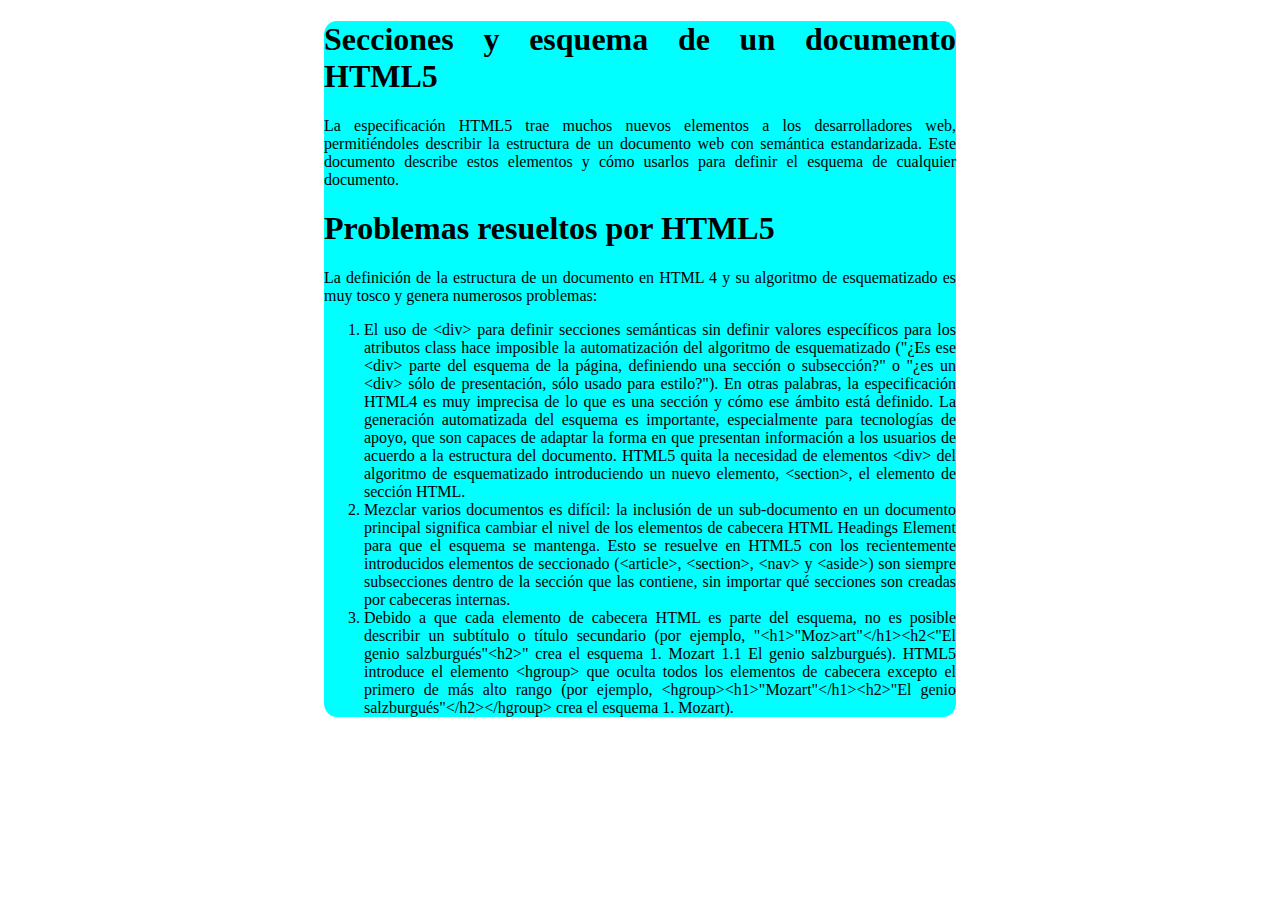
<file: ejercicio1/index.html>
<!DOCTYPE html>
<html lang="en">
<head>
    <meta charset="UTF-8">
    <meta http-equiv="X-UA-Compatible" content="IE=edge">
    <meta name="viewport" content="width=device-width, initial-scale=1.0">
    <title>Secciones y líneas generales de un documento HTML5</title>
    <link rel="stylesheet" href="style.css">
</head>
<body>


<section>
    <h1>Secciones y esquema de un documento HTML5</h1>
    <p>La especificación HTML5 trae muchos nuevos elementos a los desarrolladores web, 
        permitiéndoles describir la estructura de un documento web con semántica estandarizada. 
        Este documento describe estos elementos y cómo usarlos para definir el esquema de cualquier documento.
    </p>
    <h1>Problemas resueltos por HTML5</h1>
    <p>La definición de la estructura de un documento en HTML 4 y su algoritmo de esquematizado 
        es muy tosco y genera numerosos problemas:<br>
    </p>
    <ol>
        <li>
            El uso de &lt;div&gt; para definir secciones semánticas sin definir valores específicos para los 
            atributos class hace imposible la automatización del algoritmo de esquematizado 
            ("¿Es ese &lt;div&gt; parte del esquema de la página, definiendo una sección o subsección?" o 
            "¿es un &lt;div&gt; sólo de presentación, sólo usado para estilo?"). En otras palabras, 
            la especificación HTML4 es muy imprecisa de lo que es una sección y cómo ese ámbito 
            está definido. La generación automatizada del esquema es importante, especialmente 
            para tecnologías de apoyo, que son capaces de adaptar la forma en que presentan información 
            a los usuarios de acuerdo a la estructura del documento. HTML5 quita la necesidad de elementos
            &lt;div&gt; del algoritmo de esquematizado introduciendo un nuevo elemento, &lt;section&gt;, el elemento de 
            sección HTML.
        </li>
        <li>
            Mezclar varios documentos es difícil: la inclusión de un sub-documento en un documento principal 
            significa cambiar el nivel de los elementos de cabecera HTML Headings Element para que el esquema se mantenga. 
            Esto se resuelve en HTML5 con los recientemente introducidos elementos de seccionado 
            (&lt;article&gt;, &lt;section&gt;, &lt;nav&gt; y &lt;aside&gt;) son siempre subsecciones dentro de la sección que las contiene, 
            sin importar qué secciones son creadas por cabeceras internas.
        </li>
        <li>
            Debido a que cada elemento de cabecera HTML es parte del esquema, no es posible describir un subtítulo o 
            título secundario (por ejemplo, "&lt;h1&gt;"Moz&gt;art"&lt;/h1&gt;&lt;h2&lt;"El genio salzburgués"&lt;h2&gt;" crea el esquema 1. 
            Mozart 1.1 El genio salzburgués). HTML5 introduce el elemento &lt;hgroup&gt; que oculta todos los elementos 
            de cabecera excepto el primero de más alto rango 
            (por ejemplo, &lt;hgroup&gt;&lt;h1&gt;"Mozart"&lt;/h1&gt;&lt;h2&gt;"El genio salzburgués"&lt;/h2&gt;&lt;/hgroup&gt; crea el esquema 1. Mozart).
        </li>
    </ol>
</section>
</body>
</html>
</file>
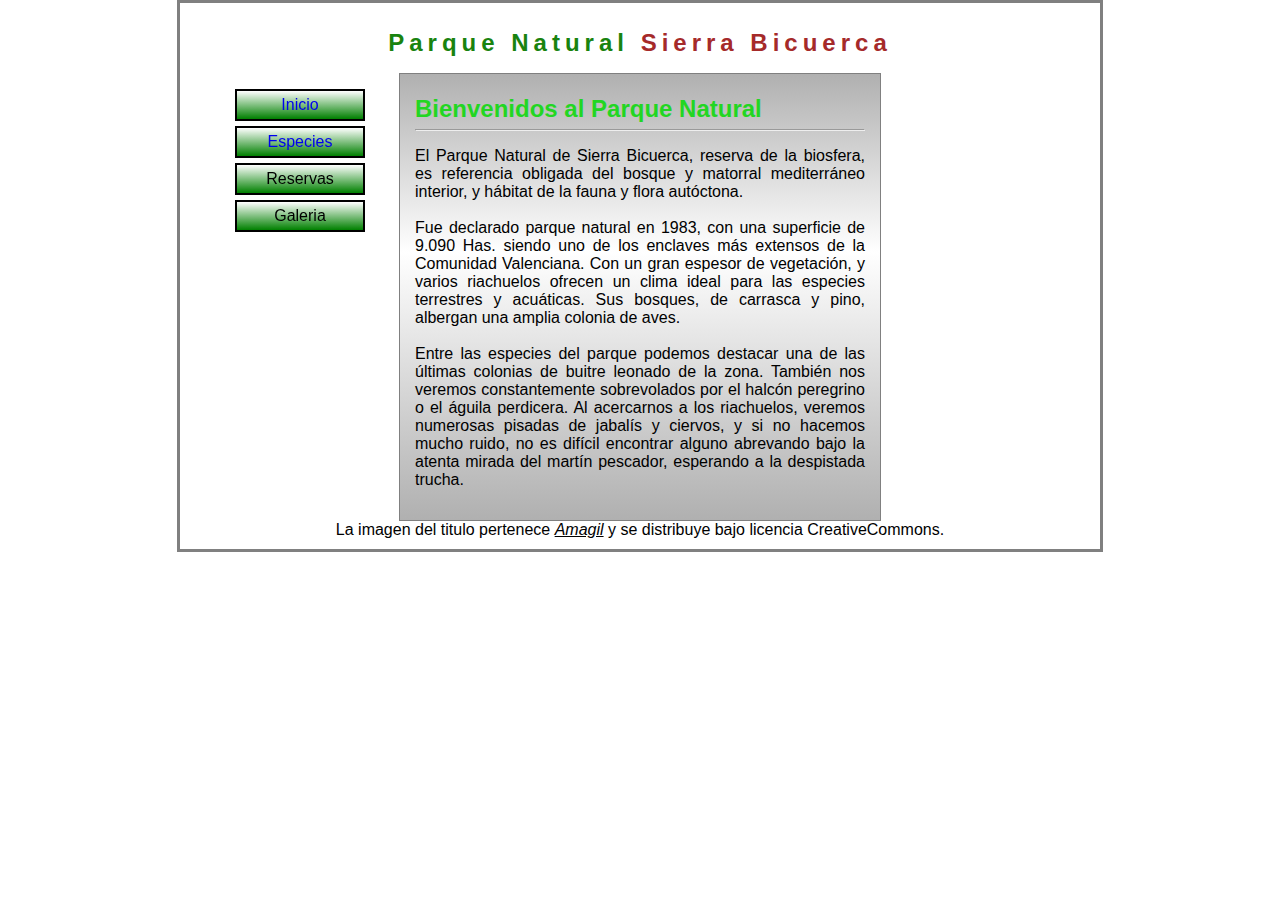
<file: ejercicio10/index.html>
<!DOCTYPE html>
<html lang="en">
<head>
    <meta charset="UTF-8">
    <meta http-equiv="X-UA-Compatible" content="IE=edge">
    <meta name="viewport" content="width=device-width, initial-scale=1.0">
    <title>Parque natural</title>
    <link rel="stylesheet" href="style.css">
</head>
<body>

<h1><span class="verde">Parque Natural</span> <span class="cafe">Sierra Bicuerca</span></h1>

<nav>
    <ul>
        <li><a href="index.html">Inicio</a></li>
        <li><a href="especies.html">Especies</a></li>
        <li><a>Reservas</a></li>
        <li><a>Galeria</a></li>
    </ul>
</nav>

<section>

    <h2><span class="verdeClaro">Bienvenidos al Parque Natural</spa></h2>
        <hr>

    <p>El Parque Natural de Sierra Bicuerca, reserva de la biosfera, es referencia obligada del bosque y matorral mediterráneo interior, y hábitat de la fauna y flora autóctona.
        <br><br>
        Fue declarado parque natural en 1983, con una superficie de 9.090 Has. siendo uno de los enclaves más extensos de la Comunidad Valenciana. Con un gran espesor de vegetación, 
        y varios riachuelos ofrecen un clima ideal para las especies terrestres y acuáticas. Sus bosques, de carrasca y pino, albergan una amplia colonia de aves.
        <br><br>
        Entre las especies del parque podemos destacar una de las últimas colonias de buitre leonado de la zona. También nos veremos constantemente sobrevolados por el halcón peregrino 
        o el águila perdicera. Al acercarnos a los riachuelos, veremos numerosas pisadas de jabalís y ciervos, y si no hacemos mucho ruido, no es difícil encontrar alguno abrevando bajo 
        la atenta mirada del martín pescador, esperando a la despistada trucha.</p>
</section>
<footer>
    La imagen del titulo pertenece <u><em>Amagil</em></u> y se distribuye bajo licencia CreativeCommons.
</footer>

</body>
</html>
</file>
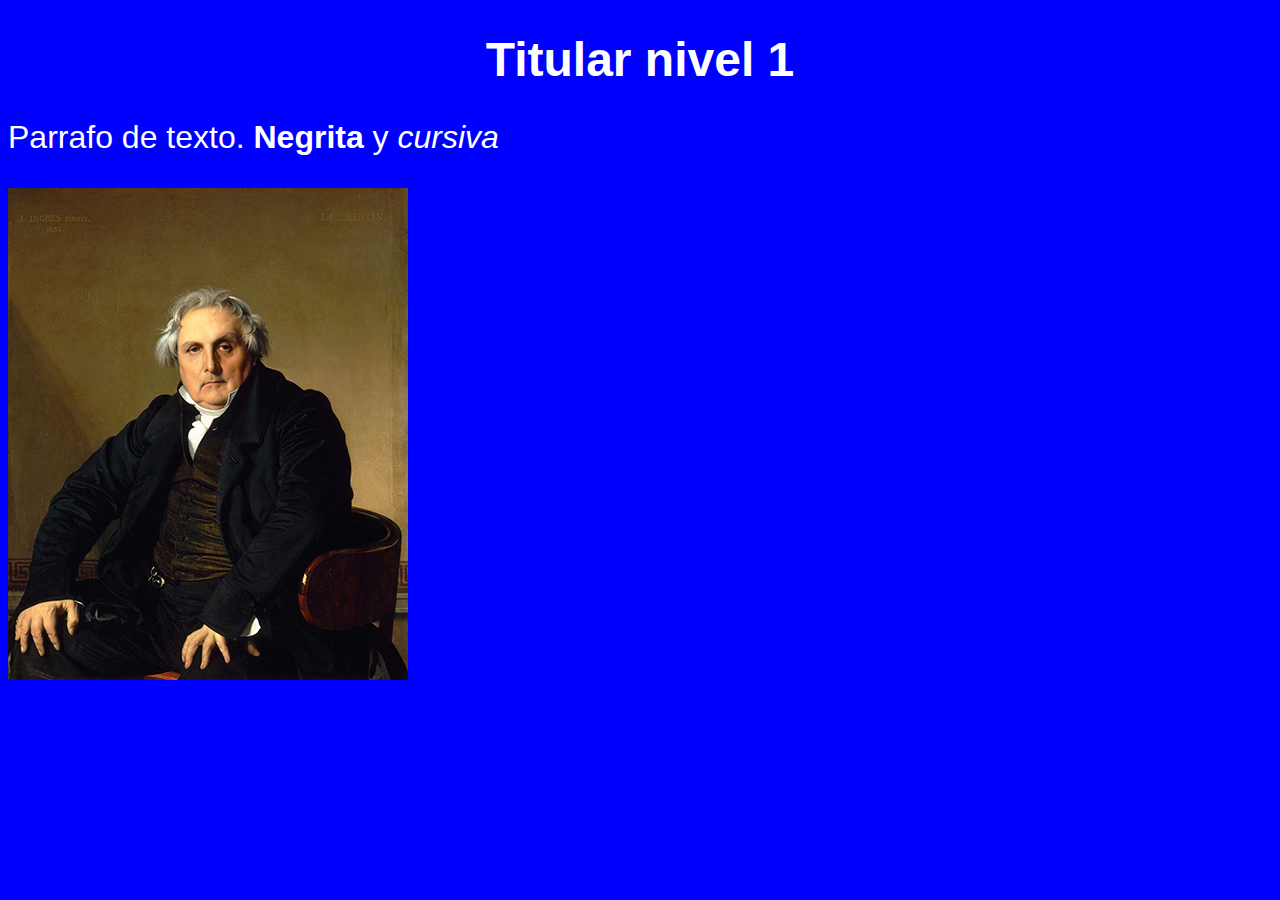
<file: ejercicio2/index.html>
<!DOCTYPE html>
<html lang="en">
<head>
    <meta charset="UTF-8">
    <meta http-equiv="X-UA-Compatible" content="IE=edge">
    <meta name="viewport" content="width=device-width, initial-scale=1.0">
    <title>Parrafo con imagenes</title>
    <link rel="stylesheet" href="style.css">
</head>
<body>


<section>
    <h1>Titular nivel 1</h1>
    <p>Parrafo de texto. <strong>Negrita</strong> y <em>cursiva</em></p>
    <img src="ingress.jpg" width="400px" height="492px" alt="Louis-Francois-Bertin - Ingres">
</section>

</body>
</html>
</file>
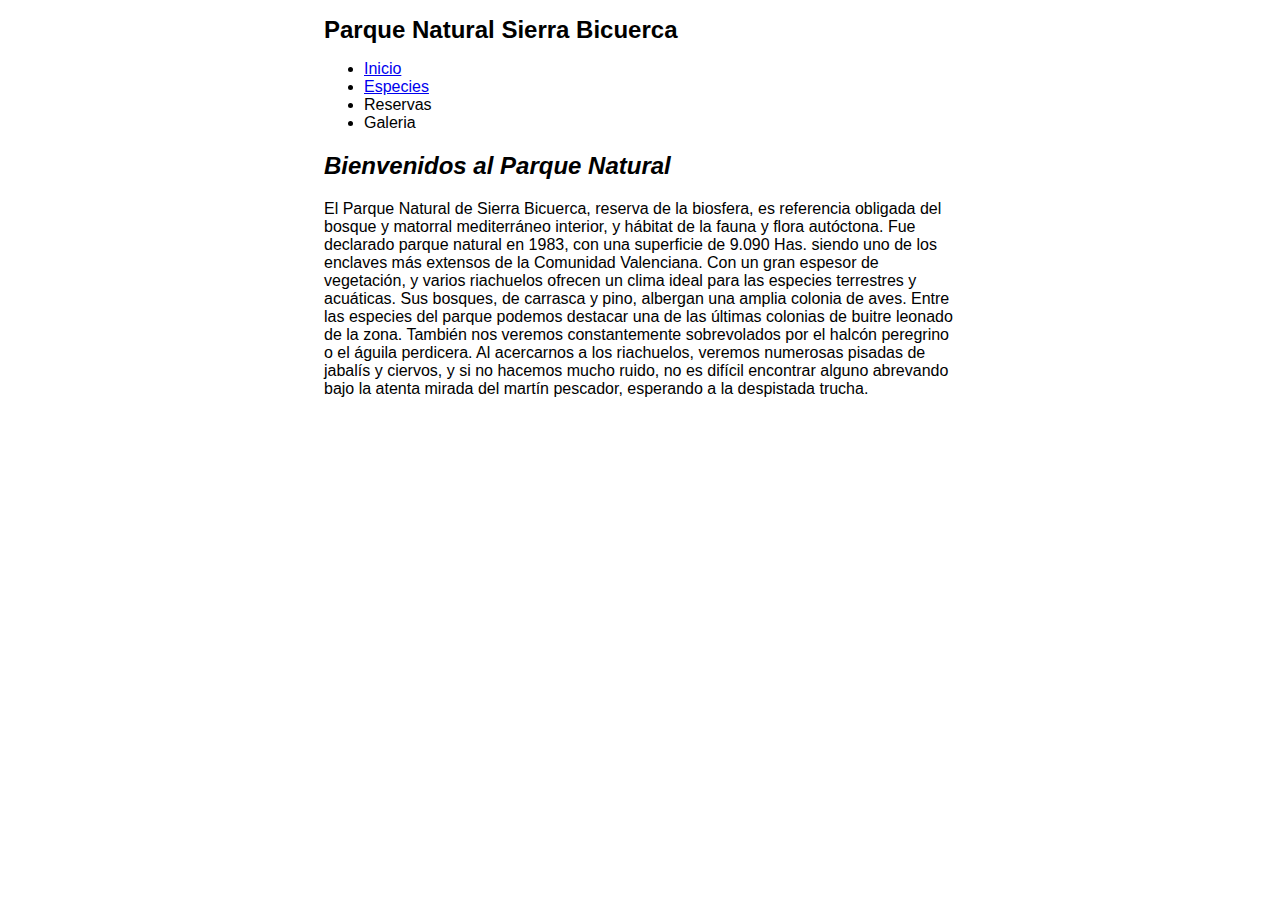
<file: ejercicio6/index.html>
<!DOCTYPE html>
<html lang="en">
<head>
    <meta charset="UTF-8">
    <meta http-equiv="X-UA-Compatible" content="IE=edge">
    <meta name="viewport" content="width=device-width, initial-scale=1.0">
    <title>Parque natural</title>
    <link rel="stylesheet" href="style.css">
</head>
<body>


<section>
    
    <h1>Parque Natural Sierra Bicuerca</h1>
    <ul>
        <li><a href="index.html">Inicio</a></li>
        <li><a href="especies.html">Especies</a></li>
        <li><a>Reservas</a></li>
        <li><a>Galeria</a></li>
    </ul>
    <h2>Bienvenidos al Parque Natural</h2>

    <p>El Parque Natural de Sierra Bicuerca, reserva de la biosfera, es referencia obligada del bosque y matorral mediterráneo interior, y hábitat de la fauna y flora autóctona.

        Fue declarado parque natural en 1983, con una superficie de 9.090 Has. siendo uno de los enclaves más extensos de la Comunidad Valenciana. Con un gran espesor de vegetación, 
        y varios riachuelos ofrecen un clima ideal para las especies terrestres y acuáticas. Sus bosques, de carrasca y pino, albergan una amplia colonia de aves.
        
        Entre las especies del parque podemos destacar una de las últimas colonias de buitre leonado de la zona. También nos veremos constantemente sobrevolados por el halcón peregrino 
        o el águila perdicera. Al acercarnos a los riachuelos, veremos numerosas pisadas de jabalís y ciervos, y si no hacemos mucho ruido, no es difícil encontrar alguno abrevando bajo 
        la atenta mirada del martín pescador, esperando a la despistada trucha.</p>
</section>

</body>
</html>
</file>
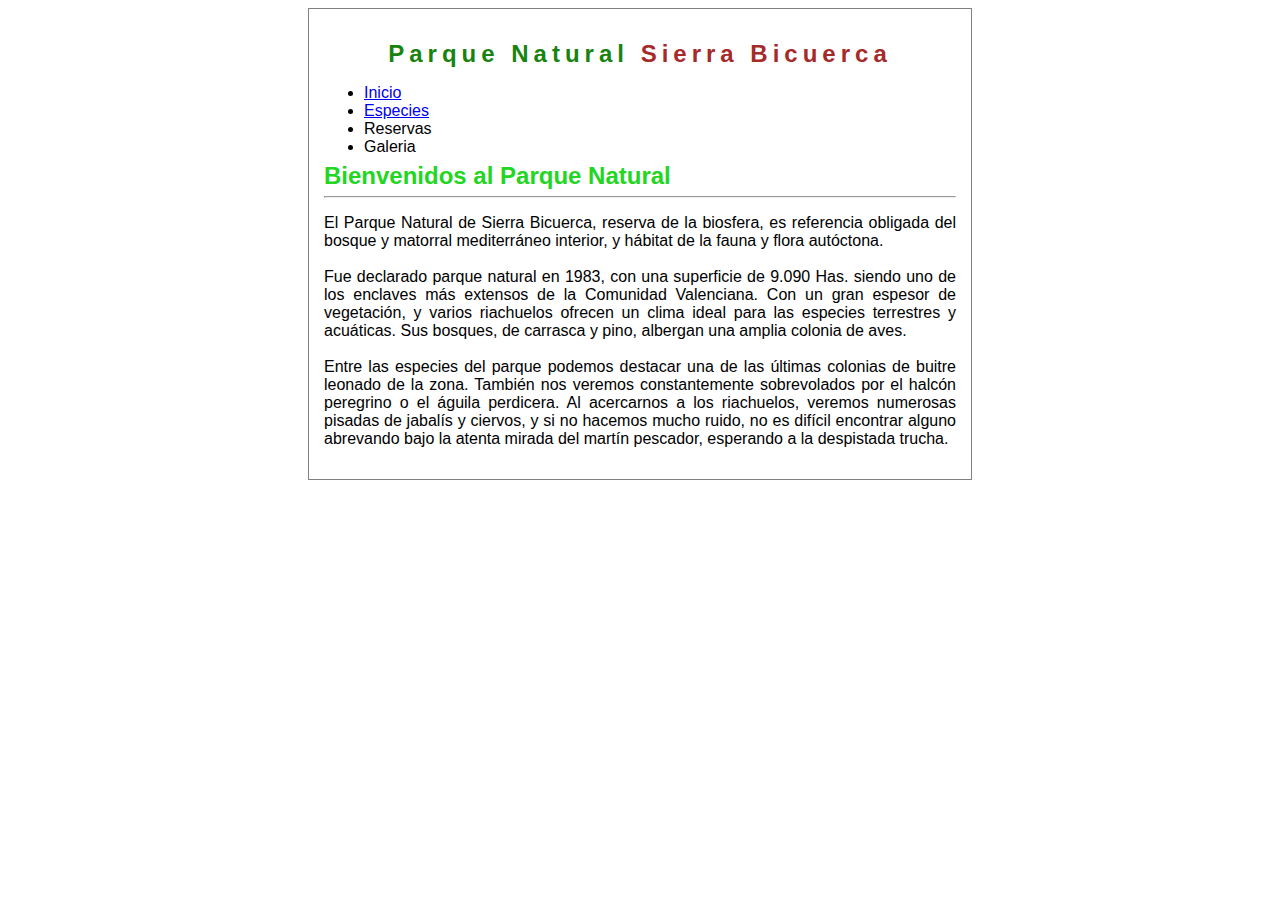
<file: ejercicio7/index.html>
<!DOCTYPE html>
<html lang="en">
<head>
    <meta charset="UTF-8">
    <meta http-equiv="X-UA-Compatible" content="IE=edge">
    <meta name="viewport" content="width=device-width, initial-scale=1.0">
    <title>Parque natural</title>
    <link rel="stylesheet" href="style.css">
</head>
<body>


<section>
    
    <h1><span class="verde">Parque Natural</span> <span class="cafe">Sierra Bicuerca</span></h1>
    <ul>
        <li><a href="index.html">Inicio</a></li>
        <li><a href="especies.html">Especies</a></li>
        <li><a>Reservas</a></li>
        <li><a>Galeria</a></li>
    </ul>
    <h2><span class="verdeClaro">Bienvenidos al Parque Natural</spa></h2>
        <hr>

    <p>El Parque Natural de Sierra Bicuerca, reserva de la biosfera, es referencia obligada del bosque y matorral mediterráneo interior, y hábitat de la fauna y flora autóctona.
        <br><br>
        Fue declarado parque natural en 1983, con una superficie de 9.090 Has. siendo uno de los enclaves más extensos de la Comunidad Valenciana. Con un gran espesor de vegetación, 
        y varios riachuelos ofrecen un clima ideal para las especies terrestres y acuáticas. Sus bosques, de carrasca y pino, albergan una amplia colonia de aves.
        <br><br>
        Entre las especies del parque podemos destacar una de las últimas colonias de buitre leonado de la zona. También nos veremos constantemente sobrevolados por el halcón peregrino 
        o el águila perdicera. Al acercarnos a los riachuelos, veremos numerosas pisadas de jabalís y ciervos, y si no hacemos mucho ruido, no es difícil encontrar alguno abrevando bajo 
        la atenta mirada del martín pescador, esperando a la despistada trucha.</p>
</section>

</body>
</html>
</file>
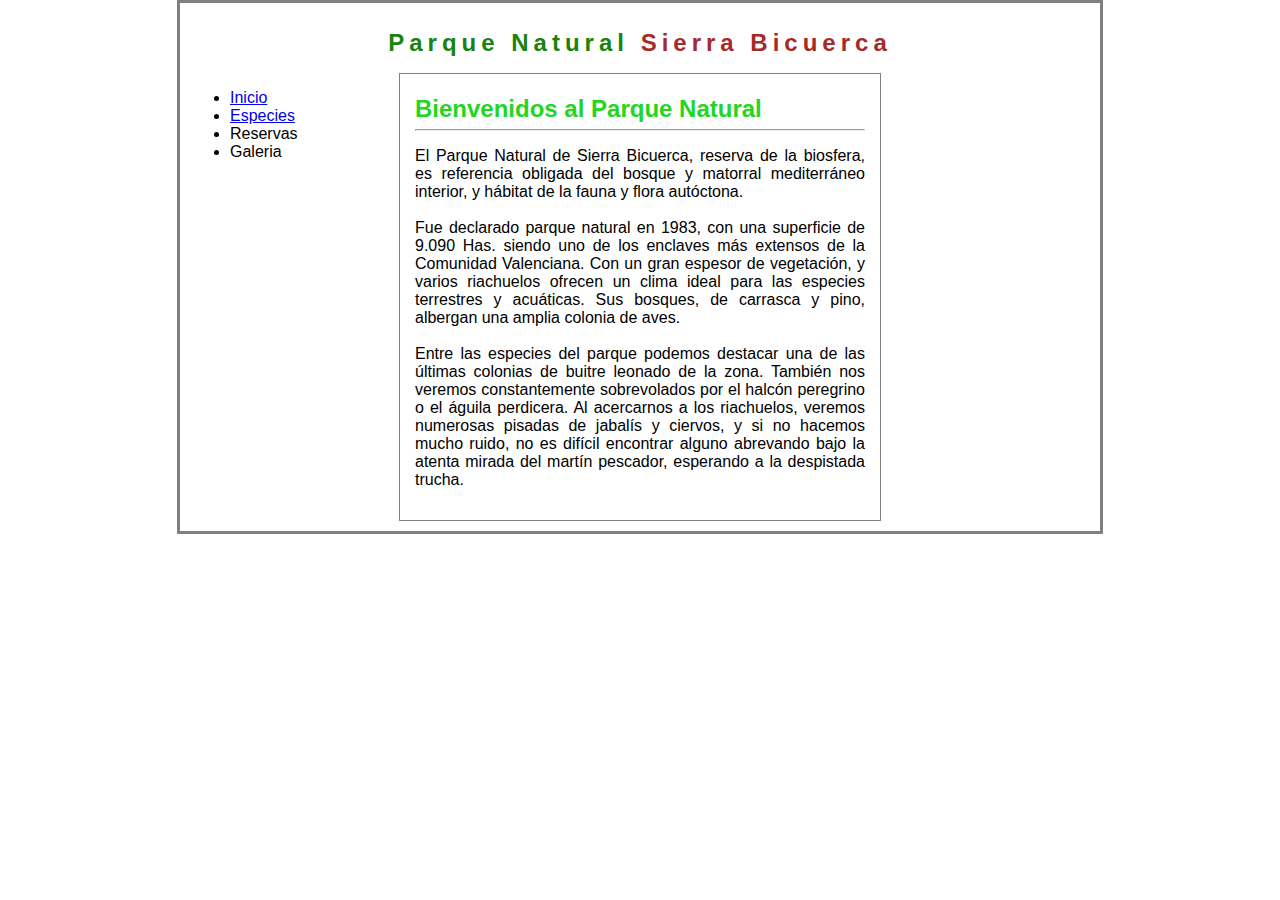
<file: ejercicio8/index.html>
<!DOCTYPE html>
<html lang="en">
<head>
    <meta charset="UTF-8">
    <meta http-equiv="X-UA-Compatible" content="IE=edge">
    <meta name="viewport" content="width=device-width, initial-scale=1.0">
    <title>Parque natural</title>
    <link rel="stylesheet" href="style.css">
</head>
<body>

<h1><span class="verde">Parque Natural</span> <span class="cafe">Sierra Bicuerca</span></h1>

<nav>
    <ul>
        <li><a href="index.html">Inicio</a></li>
        <li><a href="especies.html">Especies</a></li>
        <li><a>Reservas</a></li>
        <li><a>Galeria</a></li>
    </ul>
</nav>

<section>

    <h2><span class="verdeClaro">Bienvenidos al Parque Natural</spa></h2>
        <hr>

    <p>El Parque Natural de Sierra Bicuerca, reserva de la biosfera, es referencia obligada del bosque y matorral mediterráneo interior, y hábitat de la fauna y flora autóctona.
        <br><br>
        Fue declarado parque natural en 1983, con una superficie de 9.090 Has. siendo uno de los enclaves más extensos de la Comunidad Valenciana. Con un gran espesor de vegetación, 
        y varios riachuelos ofrecen un clima ideal para las especies terrestres y acuáticas. Sus bosques, de carrasca y pino, albergan una amplia colonia de aves.
        <br><br>
        Entre las especies del parque podemos destacar una de las últimas colonias de buitre leonado de la zona. También nos veremos constantemente sobrevolados por el halcón peregrino 
        o el águila perdicera. Al acercarnos a los riachuelos, veremos numerosas pisadas de jabalís y ciervos, y si no hacemos mucho ruido, no es difícil encontrar alguno abrevando bajo 
        la atenta mirada del martín pescador, esperando a la despistada trucha.</p>
</section>

</body>
</html>
</file>
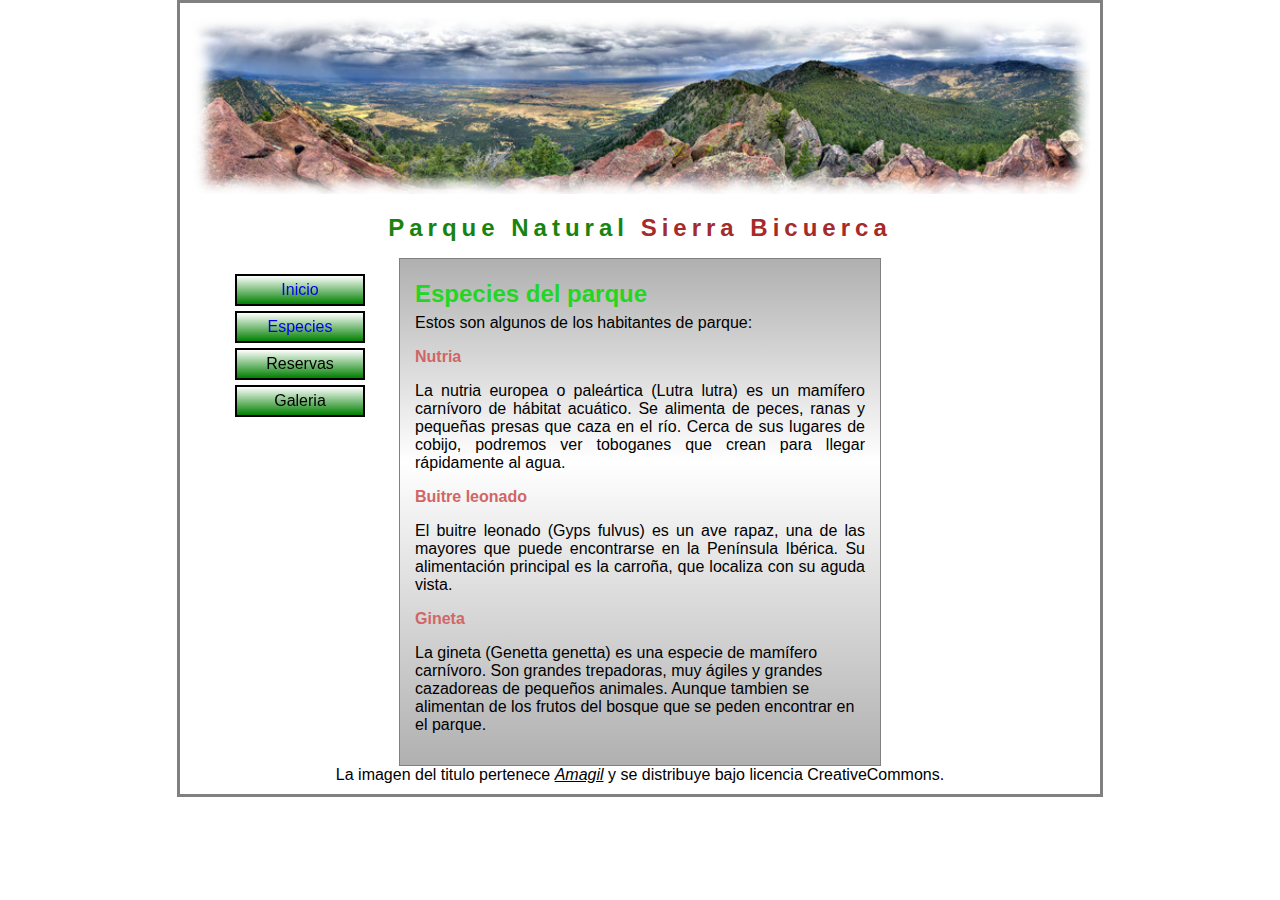
<file: ejercicio10/especies.html>
<!DOCTYPE html>
<html lang="en">
<head>
    <meta charset="UTF-8">
    <meta http-equiv="X-UA-Compatible" content="IE=edge">
    <meta name="viewport" content="width=device-width, initial-scale=1.0">
    <title>Parque natural</title>
    <link rel="stylesheet" href="style.css">
</head>
<body>
    <header>
        <img src="imagenes/panoramica.jpg" alt="" width="100%" height="30%">
        <h1><span class="verde">Parque Natural</span> <span class="cafe">Sierra Bicuerca</span></h1>
    </header>
    
    <nav>
        <ul>
            <li><a href="index.html">Inicio</a></li>
            <li><a href="especies.html">Especies</a></li>
            <li><a>Reservas</a></li>
            <li><a>Galeria</a></li>
        </ul>
    </nav>
    <section>

        <h2 class="verdeClaro">Especies del parque</h2>
        <p>Estos son algunos de los habitantes de parque:</p>
        <h3 class="cafeClaro">Nutria</h3>
        <p>
            La nutria europea o paleártica (Lutra lutra) es un mamífero carnívoro de hábitat acuático. 
            Se alimenta de peces, ranas y pequeñas presas que caza en el río. Cerca de sus lugares de cobijo, 
            podremos ver toboganes que crean para llegar rápidamente al agua.
        </p>

        <h3 class="cafeClaro">Buitre leonado</h3>
        <p>
        El buitre leonado (Gyps fulvus) es un ave rapaz, una de las mayores que puede encontrarse en la Península Ibérica. 
        Su alimentación principal es la carroña, que localiza con su aguda vista.
        </p>

        <p>
        <h3 class="cafeClaro">Gineta</h3>
        La gineta (Genetta genetta) es una especie de mamífero carnívoro. Son grandes trepadoras, 
        muy ágiles y grandes cazadoreas de pequeños animales. Aunque tambien se alimentan de los frutos del bosque
        que se peden encontrar en el parque.
        </p>
    </section>
    <footer>
        La imagen del titulo pertenece <u><em>Amagil</em></u> y se distribuye bajo licencia CreativeCommons.
    </footer>

</body>
</html>
</file>
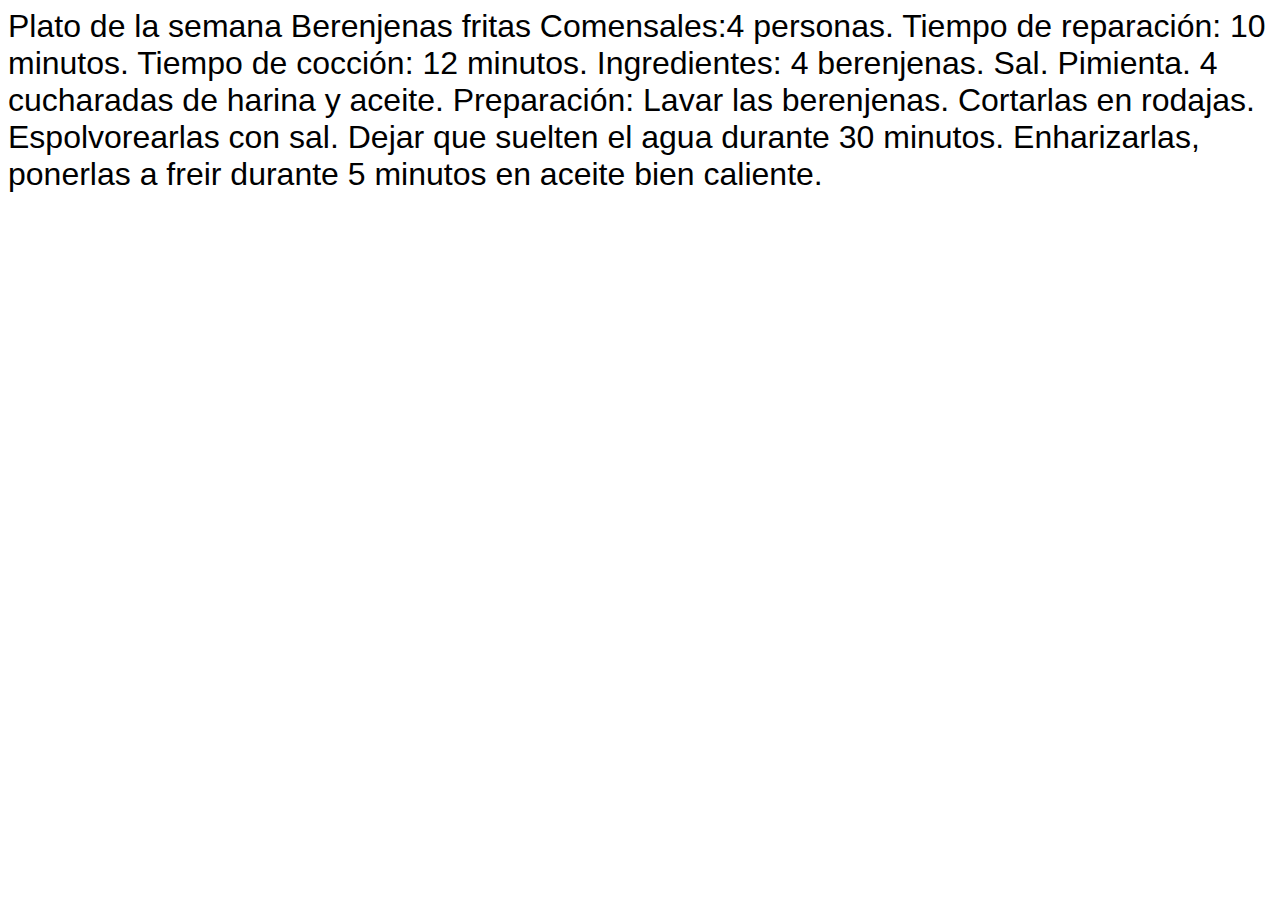
<file: ejercicio3/platosemana.html>
<!DOCTYPE html>
<html lang="en">
<head>
    <meta charset="UTF-8">
    <meta http-equiv="X-UA-Compatible" content="IE=edge">
    <meta name="viewport" content="width=device-width, initial-scale=1.0">
    <title>Parrafo con imagenes</title>
    <link rel="stylesheet" href="style.css">
</head>
<body>


<section>
    Plato de la semana
    Berenjenas fritas
    Comensales:4 personas.
    Tiempo de reparación: 10 minutos.
    Tiempo de cocción: 12 minutos.
    Ingredientes:
    4 berenjenas.
    Sal.
    Pimienta.
    4 cucharadas de harina y aceite.
    
    Preparación:
    Lavar las berenjenas.
    Cortarlas en rodajas.
    Espolvorearlas con sal.
    Dejar que suelten el agua durante 30 minutos.
    Enharizarlas, ponerlas a freir durante 5 minutos en aceite bien caliente.
    
</section>

</body>
</html>
</file>
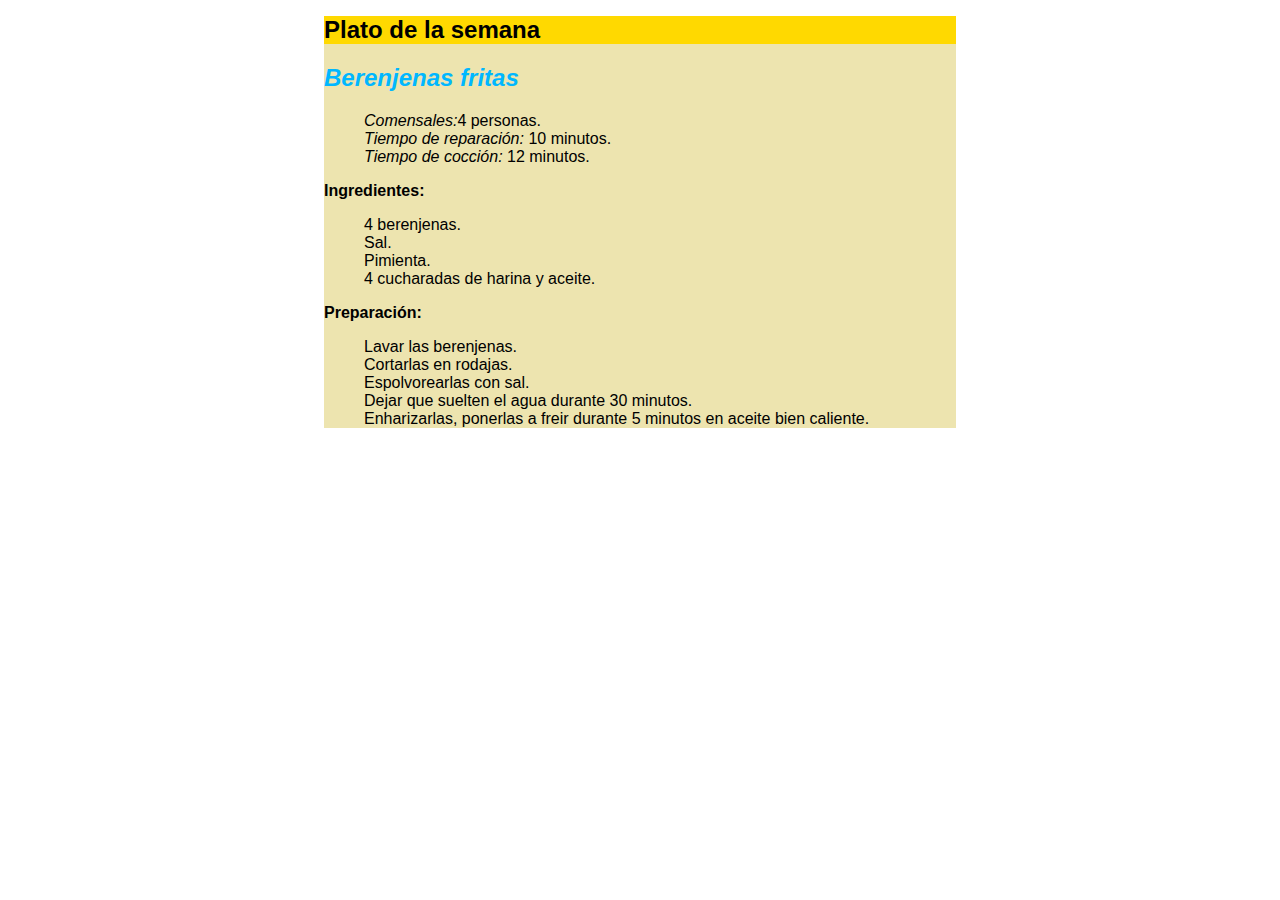
<file: ejercicio4/platosemana.html>
<!DOCTYPE html>
<html lang="en">
<head>
    <meta charset="UTF-8">
    <meta http-equiv="X-UA-Compatible" content="IE=edge">
    <meta name="viewport" content="width=device-width, initial-scale=1.0">
    <title>Parrafo con imagenes</title>
    <link rel="stylesheet" href="style.css">
</head>
<body>


<section>
    <h1 class="">Plato de la semana</h1>
    <h2 class="">Berenjenas fritas</h2>
    <ul>
        <li><span class="italica">Comensales:</span>4 personas.</li>
        <li><span class="italica">Tiempo de reparación:</span> 10 minutos.</li>
        <li><span class="italica">Tiempo de cocción:</span> 12 minutos.</li>       
    </ul>
    
    <h3>Ingredientes:</h3>
    <ul>
        <li>4 berenjenas.</li>
        <li>Sal.</li>
        <li>Pimienta.</li>
        <li>4 cucharadas de harina y aceite.</li>    </ol>
    </ul>

    <h3>Preparación:</h3>
    <ul>
        <li> Lavar las berenjenas.</li>
        <li>Cortarlas en rodajas.</li>
        <li>Espolvorearlas con sal.</li>
        <li> Dejar que suelten el agua durante 30 minutos.</li>
        <li> Enharizarlas, ponerlas a freir durante 5 minutos en aceite bien caliente.</li>
    </ul>
</section>

</body>
</html>
</file>
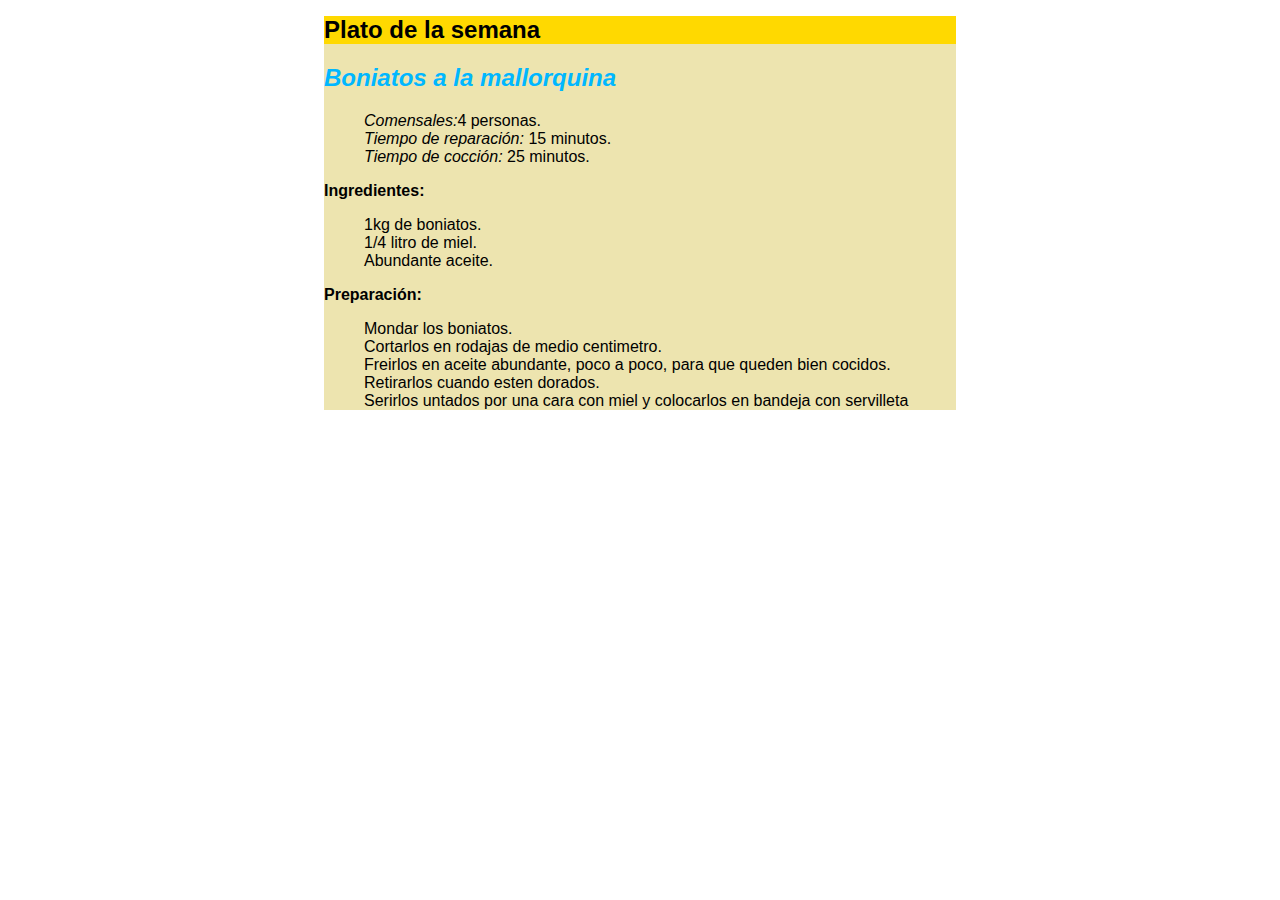
<file: ejercicio5/platosemana.html>
<!DOCTYPE html>
<html lang="en">
<head>
    <meta charset="UTF-8">
    <meta http-equiv="X-UA-Compatible" content="IE=edge">
    <meta name="viewport" content="width=device-width, initial-scale=1.0">
    <title>Parrafo con imagenes</title>
    <link rel="stylesheet" href="style.css">
</head>
<body>


<section>
    <h1 class="">Plato de la semana</h1>
    <h2 class="">Boniatos a la mallorquina</h2>
    <ul>
        <li><span class="italica">Comensales:</span>4 personas.</li>
        <li><span class="italica">Tiempo de reparación:</span> 15 minutos.</li>
        <li><span class="italica">Tiempo de cocción:</span> 25 minutos.</li>       
    </ul>
    
    <h3>Ingredientes:</h3>
    <ul>
        <li>1kg de boniatos.</li>
        <li>1/4 litro de miel.</li>
        <li>Abundante aceite.</li>
    </ul>

    <h3>Preparación:</h3>
    <ul>
        <li>Mondar los boniatos.</li>
        <li>Cortarlos en rodajas de medio centimetro.</li>
        <li>Freirlos en aceite abundante, poco a poco, para que queden bien cocidos.</li>
        <li>Retirarlos cuando esten dorados.</li>
        <li>Serirlos untados por una cara con miel y colocarlos en bandeja con servilleta</li>
    </ul>
</section>

</body>
</html>
</file>
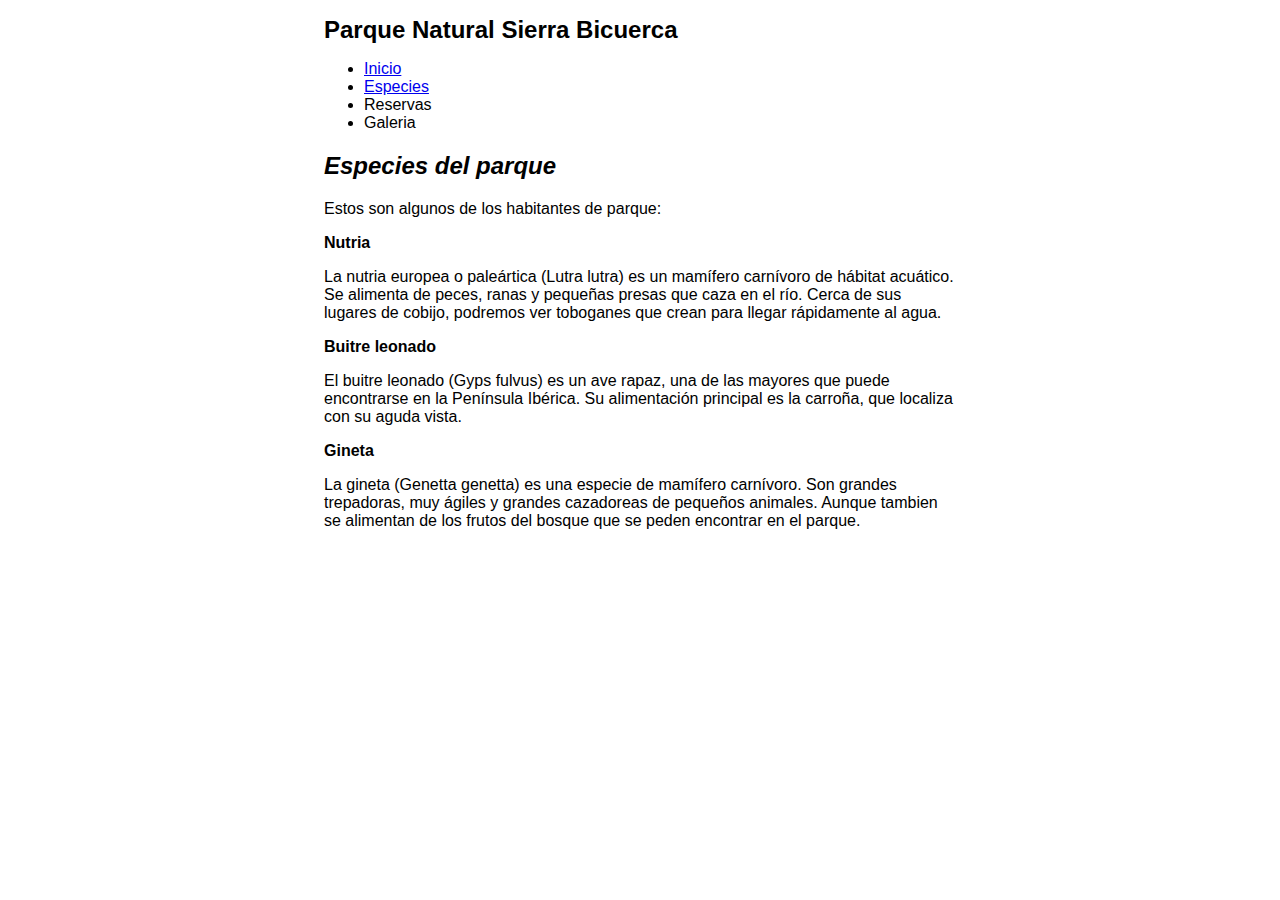
<file: ejercicio6/especies.html>
<!DOCTYPE html>
<html lang="en">
<head>
    <meta charset="UTF-8">
    <meta http-equiv="X-UA-Compatible" content="IE=edge">
    <meta name="viewport" content="width=device-width, initial-scale=1.0">
    <title>Parque natural</title>
    <link rel="stylesheet" href="style.css">
</head>
<body>


<section>
    <h1>Parque Natural Sierra Bicuerca</h1>
    <ul>
        <li><a href="index.html">Inicio</a></li>
        <li><a href="especies.html">Especies</a></li>
        <li><a>Reservas</a></li>
        <li><a>Galeria</a></li>
    </ul>
    <h2>Especies del parque</h2>
    <p>Estos son algunos de los habitantes de parque:</p>
    <h3>Nutria</h3>
    <p>
        La nutria europea o paleártica (Lutra lutra) es un mamífero carnívoro de hábitat acuático. 
        Se alimenta de peces, ranas y pequeñas presas que caza en el río. Cerca de sus lugares de cobijo, 
        podremos ver toboganes que crean para llegar rápidamente al agua.
    </p>

    <h3>Buitre leonado</h3>
    <p>
    El buitre leonado (Gyps fulvus) es un ave rapaz, una de las mayores que puede encontrarse en la Península Ibérica. 
    Su alimentación principal es la carroña, que localiza con su aguda vista.
    </p>

    <p>
    <h3>Gineta</h3>
    La gineta (Genetta genetta) es una especie de mamífero carnívoro. Son grandes trepadoras, 
    muy ágiles y grandes cazadoreas de pequeños animales. Aunque tambien se alimentan de los frutos del bosque
    que se peden encontrar en el parque.
    </p>
</section>

</body>
</html>
</file>
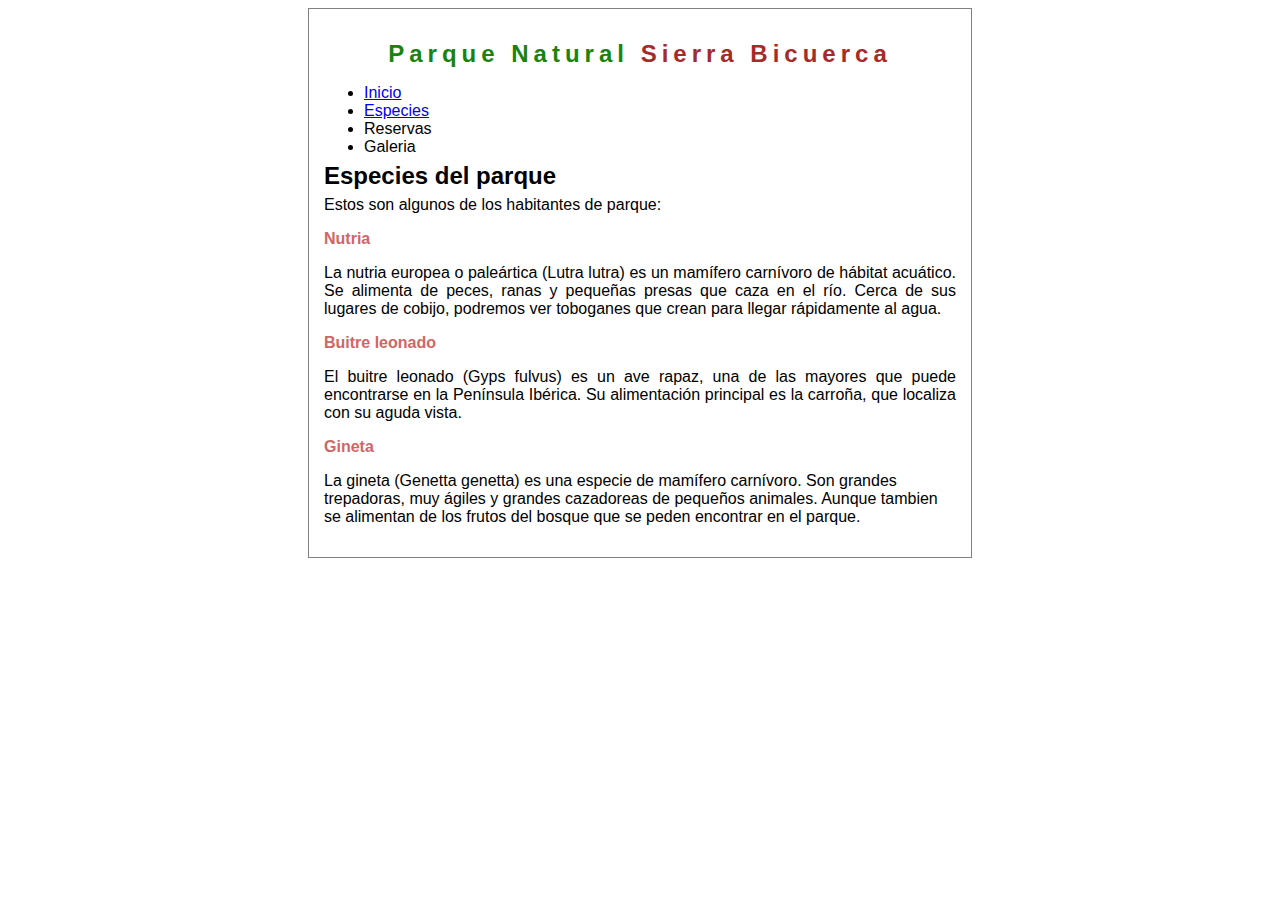
<file: ejercicio7/especies.html>
<!DOCTYPE html>
<html lang="en">
<head>
    <meta charset="UTF-8">
    <meta http-equiv="X-UA-Compatible" content="IE=edge">
    <meta name="viewport" content="width=device-width, initial-scale=1.0">
    <title>Parque natural</title>
    <link rel="stylesheet" href="style.css">
</head>
<body>


<section>
    <h1><span class="verde">Parque Natural</span> <span class="cafe">Sierra Bicuerca</span></h1>
    <ul>
        <li><a href="index.html">Inicio</a></li>
        <li><a href="especies.html">Especies</a></li>
        <li><a>Reservas</a></li>
        <li><a>Galeria</a></li>
    </ul>
    <h2>Especies del parque</h2>
    <p>Estos son algunos de los habitantes de parque:</p>
    <h3 class="cafeClaro">Nutria</h3>
    <p>
        La nutria europea o paleártica (Lutra lutra) es un mamífero carnívoro de hábitat acuático. 
        Se alimenta de peces, ranas y pequeñas presas que caza en el río. Cerca de sus lugares de cobijo, 
        podremos ver toboganes que crean para llegar rápidamente al agua.
    </p>

    <h3 class="cafeClaro">Buitre leonado</h3>
    <p>
    El buitre leonado (Gyps fulvus) es un ave rapaz, una de las mayores que puede encontrarse en la Península Ibérica. 
    Su alimentación principal es la carroña, que localiza con su aguda vista.
    </p>

    <p>
    <h3 class="cafeClaro">Gineta</h3>
    La gineta (Genetta genetta) es una especie de mamífero carnívoro. Son grandes trepadoras, 
    muy ágiles y grandes cazadoreas de pequeños animales. Aunque tambien se alimentan de los frutos del bosque
    que se peden encontrar en el parque.
    </p>
</section>

</body>
</html>
</file>
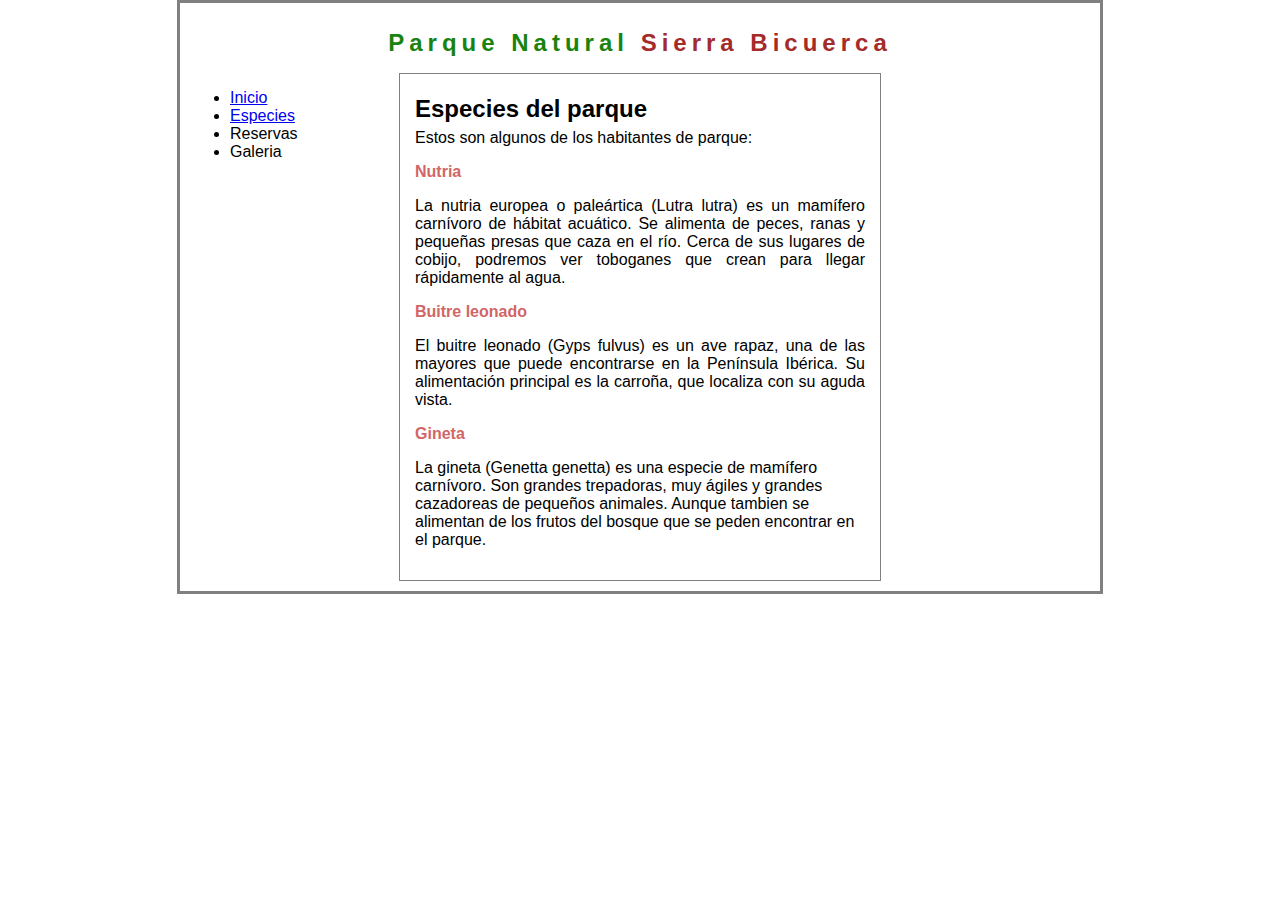
<file: ejercicio8/especies.html>
<!DOCTYPE html>
<html lang="en">
<head>
    <meta charset="UTF-8">
    <meta http-equiv="X-UA-Compatible" content="IE=edge">
    <meta name="viewport" content="width=device-width, initial-scale=1.0">
    <title>Parque natural</title>
    <link rel="stylesheet" href="style.css">
</head>
<body>

    <h1><span class="verde">Parque Natural</span> <span class="cafe">Sierra Bicuerca</span></h1>

    <nav>
        <ul>
            <li><a href="index.html">Inicio</a></li>
            <li><a href="especies.html">Especies</a></li>
            <li><a>Reservas</a></li>
            <li><a>Galeria</a></li>
        </ul>
    </nav>

<section>

    <h2>Especies del parque</h2>
    <p>Estos son algunos de los habitantes de parque:</p>
    <h3 class="cafeClaro">Nutria</h3>
    <p>
        La nutria europea o paleártica (Lutra lutra) es un mamífero carnívoro de hábitat acuático. 
        Se alimenta de peces, ranas y pequeñas presas que caza en el río. Cerca de sus lugares de cobijo, 
        podremos ver toboganes que crean para llegar rápidamente al agua.
    </p>

    <h3 class="cafeClaro">Buitre leonado</h3>
    <p>
    El buitre leonado (Gyps fulvus) es un ave rapaz, una de las mayores que puede encontrarse en la Península Ibérica. 
    Su alimentación principal es la carroña, que localiza con su aguda vista.
    </p>

    <p>
    <h3 class="cafeClaro">Gineta</h3>
    La gineta (Genetta genetta) es una especie de mamífero carnívoro. Son grandes trepadoras, 
    muy ágiles y grandes cazadoreas de pequeños animales. Aunque tambien se alimentan de los frutos del bosque
    que se peden encontrar en el parque.
    </p>
</section>

</body>
</html>
</file>
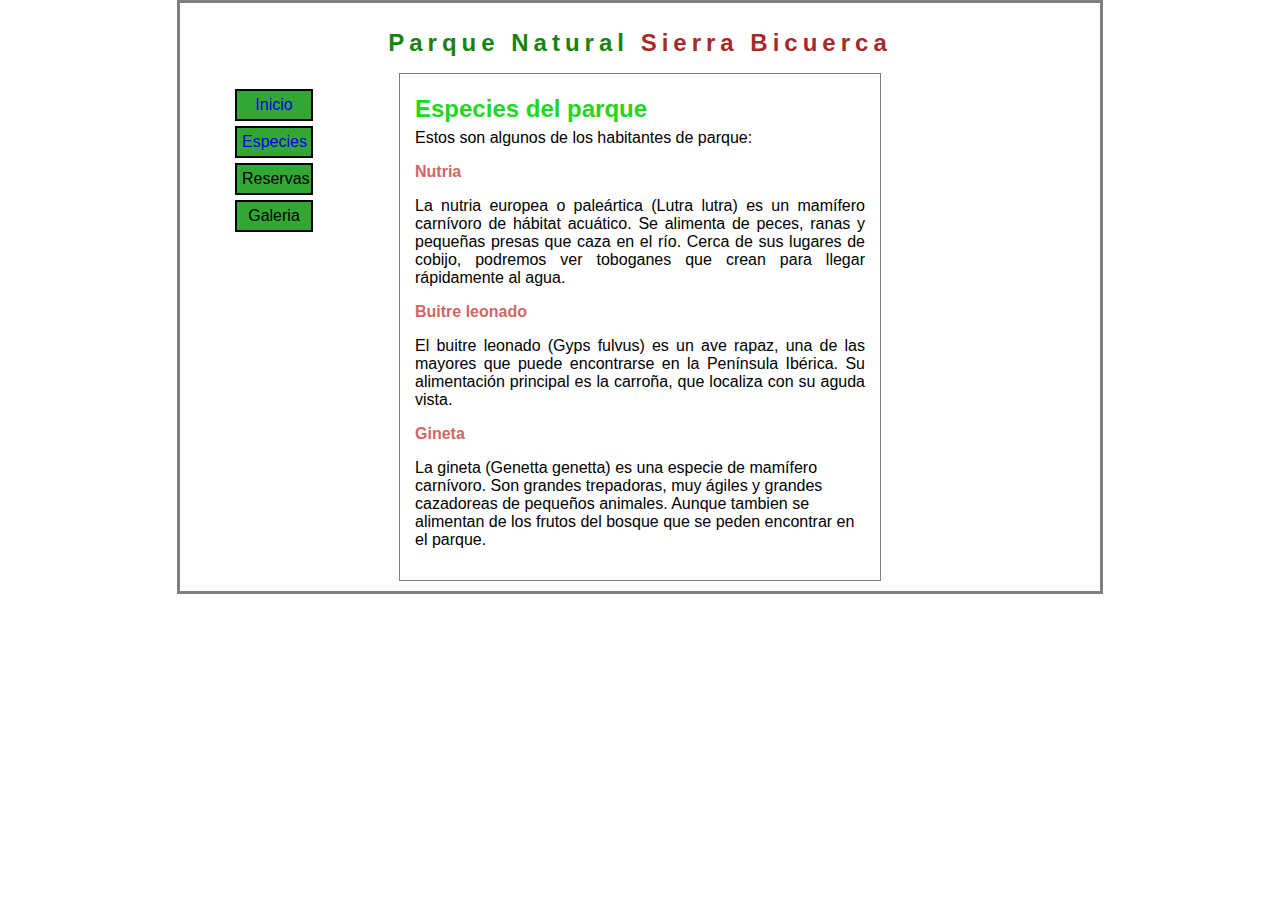
<file: ejercicio9/especies.html>
<!DOCTYPE html>
<html lang="en">
<head>
    <meta charset="UTF-8">
    <meta http-equiv="X-UA-Compatible" content="IE=edge">
    <meta name="viewport" content="width=device-width, initial-scale=1.0">
    <title>Parque natural</title>
    <link rel="stylesheet" href="style.css">
</head>
<body>

    <h1><span class="verde">Parque Natural</span> <span class="cafe">Sierra Bicuerca</span></h1>
    <nav>
        <ul>
            <li><a href="index.html">Inicio</a></li>
            <li><a href="especies.html">Especies</a></li>
            <li><a>Reservas</a></li>
            <li><a>Galeria</a></li>
        </ul>
    </nav>
    <section>

        <h2 class="verdeClaro">Especies del parque</h2>
        <p>Estos son algunos de los habitantes de parque:</p>
        <h3 class="cafeClaro">Nutria</h3>
        <p>
            La nutria europea o paleártica (Lutra lutra) es un mamífero carnívoro de hábitat acuático. 
            Se alimenta de peces, ranas y pequeñas presas que caza en el río. Cerca de sus lugares de cobijo, 
            podremos ver toboganes que crean para llegar rápidamente al agua.
        </p>

        <h3 class="cafeClaro">Buitre leonado</h3>
        <p>
        El buitre leonado (Gyps fulvus) es un ave rapaz, una de las mayores que puede encontrarse en la Península Ibérica. 
        Su alimentación principal es la carroña, que localiza con su aguda vista.
        </p>

        <p>
        <h3 class="cafeClaro">Gineta</h3>
        La gineta (Genetta genetta) es una especie de mamífero carnívoro. Son grandes trepadoras, 
        muy ágiles y grandes cazadoreas de pequeños animales. Aunque tambien se alimentan de los frutos del bosque
        que se peden encontrar en el parque.
        </p>
    </section>

</body>
</html>
</file>
<file: ejercicio1/style.css>
section{
    margin: auto;
    text-align: justify;
    background-color: aqua;
    width: 50%;
    border-radius: 2%;

}
</file>
<file: ejercicio10/style.css>
html{
    box-sizing:border-box;
}

body{
    font-size: 1rem;
    font-family: 'Arial Narrow', Arial, sans-serif;
    width: 900px;
    margin: auto;
    padding: 10px;
    border: grey solid 3px;
}

nav{
    position:fixed;
    height: 100vw;
    min-width: 120px;
    width: 180px;
}
ul{
 list-style: none;
}

a{
    text-decoration:none;
}


nav ul li{
    padding: 5px;
    margin: 5px;
    text-align: center;
    background:linear-gradient(0, green, white);
    border: solid 2px ;
}
nav ul li:hover{
    background:linear-gradient(0,rgb(173, 55, 35), white);

}

section{
    width: 50%;
    margin: auto;
    padding: 15px;
    border: grey solid 1px;
    background: linear-gradient(0deg, rgba(176,176,176,1) 0%, rgba(255,255,255,1) 60%, rgba(176,176,176,1) 100%);
}

footer{
    text-align: center;
}

h1{
    font-size: 1.5rem;
    letter-spacing: 5px;
    text-align: center;
}

h2{
    font-weight: 600 ;
    font-size: 1.5rem;
    line-height: 0;
}
h3{
    font-size: 1rem;
    font-weight: bold;
}
p{
    text-align: justify;
}

.verde{
    color: rgb(25, 131, 15);
}

.cafe{
    color: brown;
}

.verdeClaro{
    color: rgb(34, 214, 34);
}
.cafeClaro{
    color:rgb(209, 102, 102);
}
</file>
<file: ejercicio2/style.css>
body{
    font-size: 2rem;
    font-family: 'Franklin Gothic Medium', 'Arial Narrow', Arial, sans-serif;
    color: white;
    background-color: blue;
}

h1{
    font-size: 3rem;
    text-align: center;
}

section{
    margin: auto;
}
</file>
<file: ejercicio6/style.css>
body{
    font-size: 1rem;
    font-family: 'Arial Narrow', Arial, sans-serif;

}

section{
    width: 50%;
    margin: auto;
}

h1{
    
    font-size: 1.5rem;
}

h2{

    font-weight: 600 ;
    font-size: 1.5rem;
    font-style: italic;
}
h3{
    font-size: 1rem;
    font-weight: bold;
}
</file>
<file: ejercicio7/style.css>
body{
    font-size: 1rem;
    font-family: 'Arial Narrow', Arial, sans-serif;

}

section{
    width: 50%;
    margin: auto;
    padding: 15px;
    border: grey solid 1px;
}

h1{
    font-size: 1.5rem;
    letter-spacing: 5px;
    text-align: center;
}

h2{
    font-weight: 600 ;
    font-size: 1.5rem;
    line-height: 0;
}
h3{
    font-size: 1rem;
    font-weight: bold;
}
p{
    text-align: justify;
}

.verde{
    color: rgb(25, 131, 15);
}

.cafe{
    color: brown;
}

.verdeClaro{
    color: rgb(34, 214, 34);
}
.cafeClaro{
    color:rgb(209, 102, 102);
}
</file>
<file: ejercicio8/style.css>
html{
    box-sizing:border-box;
}

body{
    font-size: 1rem;
    font-family: 'Arial Narrow', Arial, sans-serif;
    width: 900px;
    margin: auto;
    padding: 10px;
    border: grey solid 3px;
}

nav{
    position:absolute;
    width: 30%;
}
section{
    width: 50%;
    margin: auto;
    padding: 15px;
    border: grey solid 1px;
}

h1{
    font-size: 1.5rem;
    letter-spacing: 5px;
    text-align: center;
}

h2{
    font-weight: 600 ;
    font-size: 1.5rem;
    line-height: 0;
}
h3{
    font-size: 1rem;
    font-weight: bold;
}
p{
    text-align: justify;
}

.verde{
    color: rgb(25, 131, 15);
}

.cafe{
    color: brown;
}

.verdeClaro{
    color: rgb(34, 214, 34);
}
.cafeClaro{
    color:rgb(209, 102, 102);
}
</file>
<file: ejercicio3/style.css>
body{
    font-size: 2rem;
    font-family: 'Franklin Gothic Medium', 'Arial Narrow', Arial, sans-serif;

}
</file>
<file: ejercicio4/style.css>
body{
    font-size: 1rem;
    font-family: 'Arial Narrow', Arial, sans-serif;

}

section{
    background-color: rgba(236, 226, 169, 0.925);
    width: 50%;
    margin: auto;
}

h1{
    background-color: rgb(255, 217, 0);
    font-size: 1.5rem;
}

h2{
   color: rgb(0, 183, 255);
    font-weight: 600 ;
    font-size: 1.5rem;
    font-style: italic;
}
h3{
    font-size: 1rem;
    font-weight: bold;
}

ul{
    list-style:none;
}

.italica{
    font-style: italic;
    font-weight:lighter;
}
</file>
<file: ejercicio5/style.css>
body{
    font-size: 1rem;
    font-family: 'Arial Narrow', Arial, sans-serif;

}

section{
    background-color: rgba(236, 226, 169, 0.925);
    width: 50%;
    margin: auto;
}

h1{
    background-color: rgb(255, 217, 0);
    font-size: 1.5rem;
}

h2{
   color: rgb(0, 183, 255);
    font-weight: 600 ;
    font-size: 1.5rem;
    font-style: italic;
}
h3{
    font-size: 1rem;
    font-weight: bold;
}

ul{
    list-style:none;
}

.italica{
    font-style: italic;
    font-weight:lighter;
}
</file>
<file: ejercicio9/style.css>
html{
    box-sizing:border-box;
}

body{
    font-size: 1rem;
    font-family: 'Arial Narrow', Arial, sans-serif;
    width: 900px;
    margin: auto;
    padding: 10px;
    border: grey solid 3px;
}

nav{
    position:absolute;
    width: 10%;
}
ul{
 list-style: none;
}

a{
    text-decoration:none;
}


nav ul li{
    padding: 5px;
    margin: 5px;
    text-align: center;
    background-color: rgb(51, 167, 51);
    border: solid 2px ;
}
nav ul li:hover{
    background-color: rgb(173, 55, 35);
}

section{
    width: 50%;
    margin: auto;
    padding: 15px;
    border: grey solid 1px;
}

h1{
    font-size: 1.5rem;
    letter-spacing: 5px;
    text-align: center;
}

h2{
    font-weight: 600 ;
    font-size: 1.5rem;
    line-height: 0;
}
h3{
    font-size: 1rem;
    font-weight: bold;
}
p{
    text-align: justify;
}

.verde{
    color: rgb(25, 131, 15);
}

.cafe{
    color: brown;
}

.verdeClaro{
    color: rgb(34, 214, 34);
}
.cafeClaro{
    color:rgb(209, 102, 102);
}
</file>
